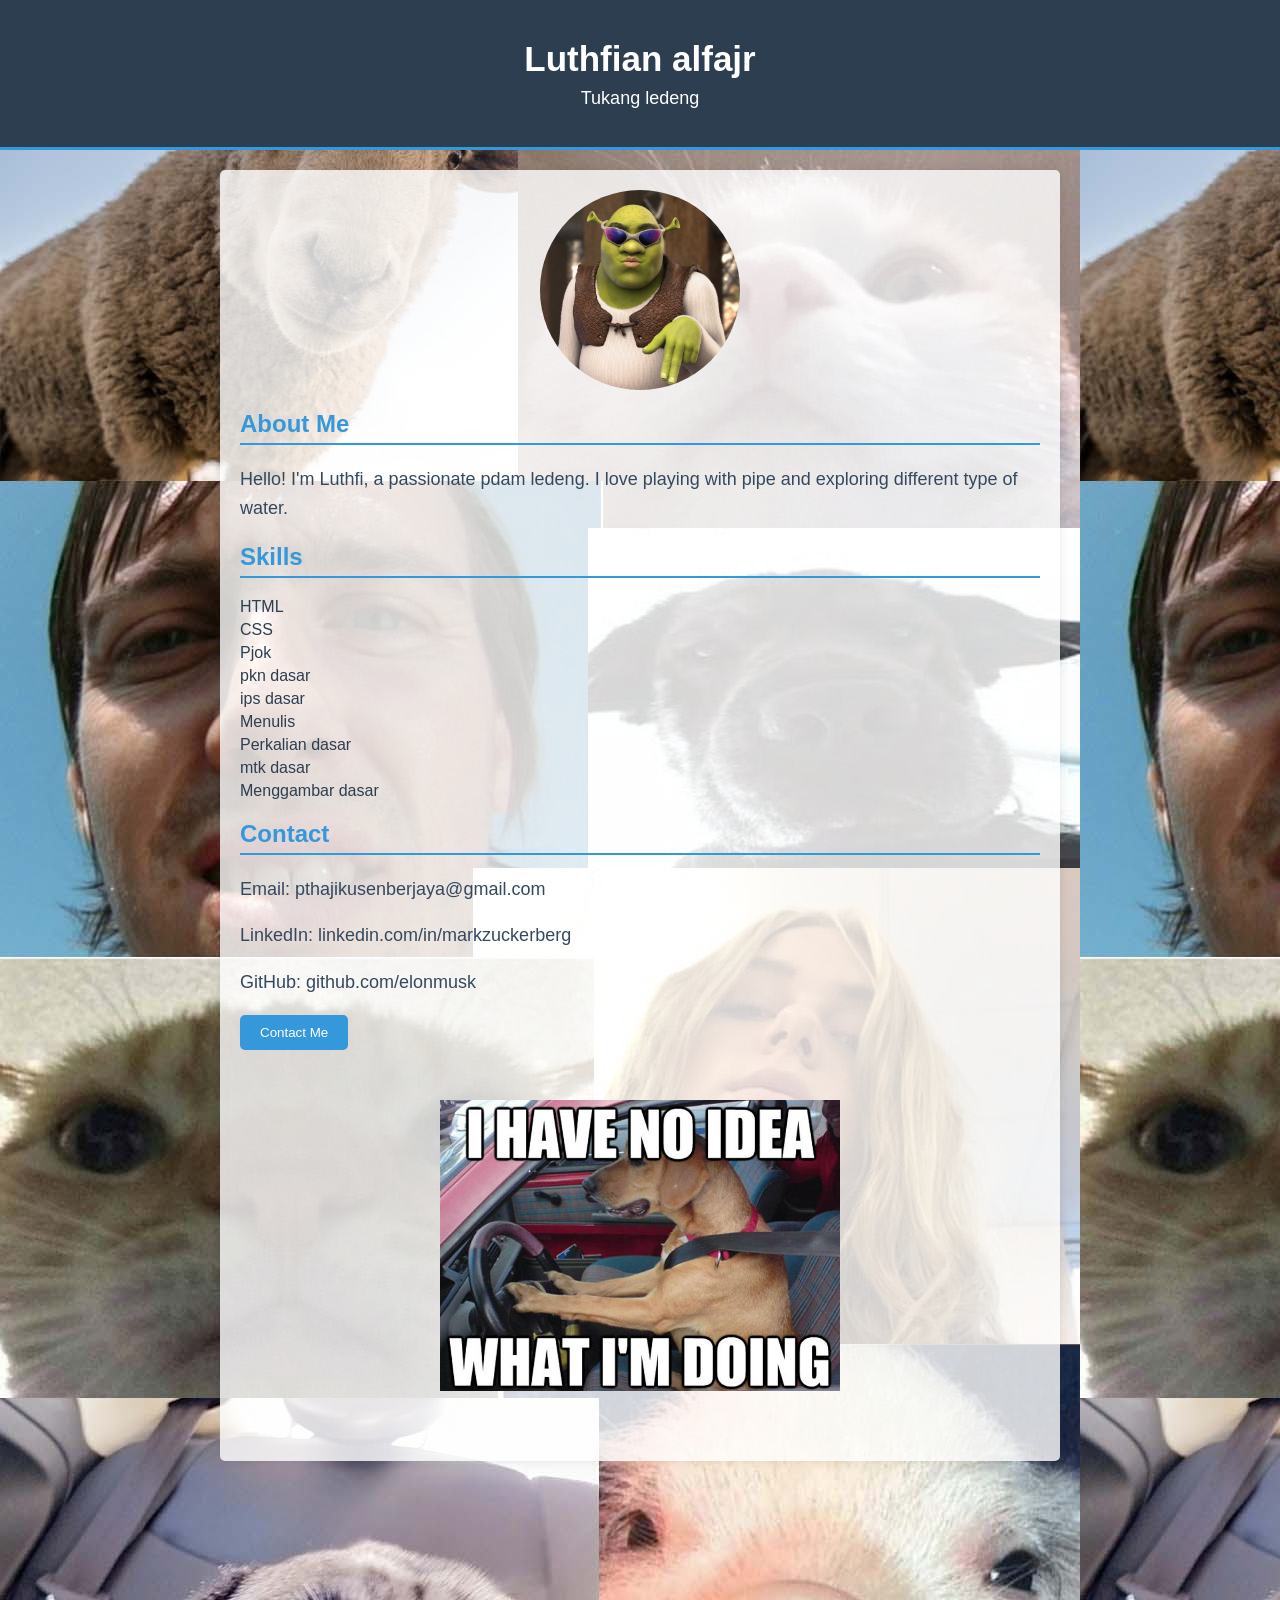
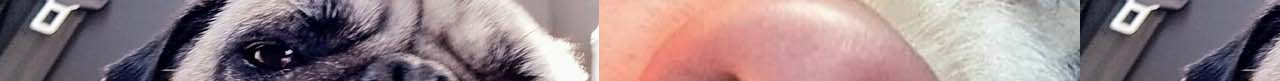
<file: index.html>
<!DOCTYPE html>
<html lang="en">
<head>
    <meta charset="UTF-8">
    <meta name="viewport" content="width=device-width, initial-scale=1.0">
    <title>portfolio-beta 0.1.1</title>
    <link rel="icon" href="0abbe546e479edc1eb62f5a8ccd66328-3571219284.jpg">
    <style>
        body {
            font-family: 'Segoe UI', Tahoma, Geneva, Verdana, sans-serif;
            margin: 0;
            padding: 0;
            background-color: #f7f7f7;
            padding-bottom: 200px;
            background-image: url('Untitled-1.jpg');
        }

        header {
            background-color: #2c3e50;
            color: white;
            text-align: center;
            padding: 1em;
            border-bottom: 3px solid #3498db;
        }

        section {
            max-width: 800px;
            margin: 20px auto;
            padding: 20px;
            background-color: rgba(255, 255, 255, 0.800);
            box-shadow: 0 0 10px rgba(0, 0, 0, 0.1);
            border-radius: 5px;
        }

        h1 {
            color: #ffffff;
            margin-bottom: 5px;
            font-size: 35px;
        }

        p {
            line-height: 1.6;
            color:#34495e;
            font-size: 18px;
        }

        h2 {
            color: #3498db;
            border-bottom: 2px solid #3498db;
            padding-bottom: 5px;
            margin-top: 20px;
        }

        ul {
            list-style-type: none;
            padding: 0;
        }

        li {
            color: #2c3e50;
            margin-bottom: 5px;
        }

        .contact-button {
            display: inline-block;
            padding: 10px 20px;
            background-color: #3498db;
            color: white;
            text-decoration: none;
            border-radius: 5px;
            transition: background-color 0.3s ease;
            cursor: pointer;
            border: 0;
        }

        .contact-button:hover {
            background-color: #2980b9;
        }

        .modal {
            display: none;
            position: fixed;
            top: 0;
            left: 0;
            width: 100%;
            height: 100%;
            background-color: rgba(0, 0, 0, 0.5);
            justify-content: center;
            align-items: center;
        }

        .modal-content {
            background-color: #ecf0f1;
            padding: 20px;
            border-radius: 5px;
            max-width: 400px;
            margin: 0 auto;
            text-align: center;
        }

        .close-button {
            background-color: #3498db;
            color: white;
            padding: 10px 20px;
            margin-top: 10px;
            border-radius: 5px;
            cursor: pointer;
            border: 0;
        }

        .close-button:hover {
            background-color: #2980b9;
            border: 0;
        }

        .profile-picture {
            display: block;
            width: 200px;
            margin-left: auto;
            margin-right: auto;
            align-content: center;
            border-radius: 100px;
        }

        .image-2{
            width: 400px;
            margin-top: 50px;
            align-items: center;
            margin-right: auto;
            margin-left: auto;
            display: block;
            margin-bottom: 50px;
        }
        .image-3{
            width: 100%;
            position: absolute;
            top: 0;
            bottom: 0;
            left: 0;
            right: 0;
        }
        .p2{
            color: white;
            margin-top: 5px;
        }
        .ul{
            color: black;
            font-weight: 500;
        }
    </style>
</head>
<body>
    <header>
        <h1>Luthfian alfajr</h1>
        <p class="p2">Tukang ledeng</p>
    </header>

    <section>
        <div class="type">
            <img class="profile-picture" src="0abbe546e479edc1eb62f5a8ccd66328-3571219284.jpg" alt="Your Name">

            <h2>About Me</h2>

            <div class="ul">
                <p>
                    Hello! I'm Luthfi, a passionate pdam ledeng. I love playing with pipe and exploring different type of water.
                </p>
                    <h2>Skills</h2>
                <ul>
                    <li>HTML</li>
                    <li>CSS</li>
                    <li>Pjok</li>
                    <li>pkn dasar</li>
                    <li>ips dasar</li>
                    <li>Menulis</li>
                    <li>Perkalian dasar</li>
                    <li>mtk dasar</li>
                    <li>Menggambar dasar</li>
                </ul>
    
                <h2>Contact</h2>
                <p>Email: pthajikusenberjaya@gmail.com</p>
                <p>LinkedIn: linkedin.com/in/markzuckerberg</p>
                <p>GitHub: github.com/elonmusk</p>
            </div>
            <div>
                <button class="contact-button" onclick="toggleModal()">Contact Me</button>
            </div>
        </div>
        

        <!-- Modal -->
        <div class="modal" id="contactModal">
            <div class="modal-content">
                <h2>Contact Information</h2>
                <p>Email: pthajikusenberjaya@gmail.com</p>
                <p>LinkedIn: linkedin.com/in/markzuckerberg</p>
                <p>GitHub: github.com/elonmusk</p>
                <button class="close-button" onclick="toggleModal()">Close</button>
            </div>
        </div>
        <img class="image-2" src="dog-driving-car-memes-2911196203.jpg" alt="">
        </div>
    </section>

    <script>
        function toggleModal() {
            var modal = document.getElementById('contactModal');
            modal.style.display = (modal.style.display === 'none' || modal.style.display === '') ? 'flex' : 'none';
        }
    </script>
</body>
</html>
</file>
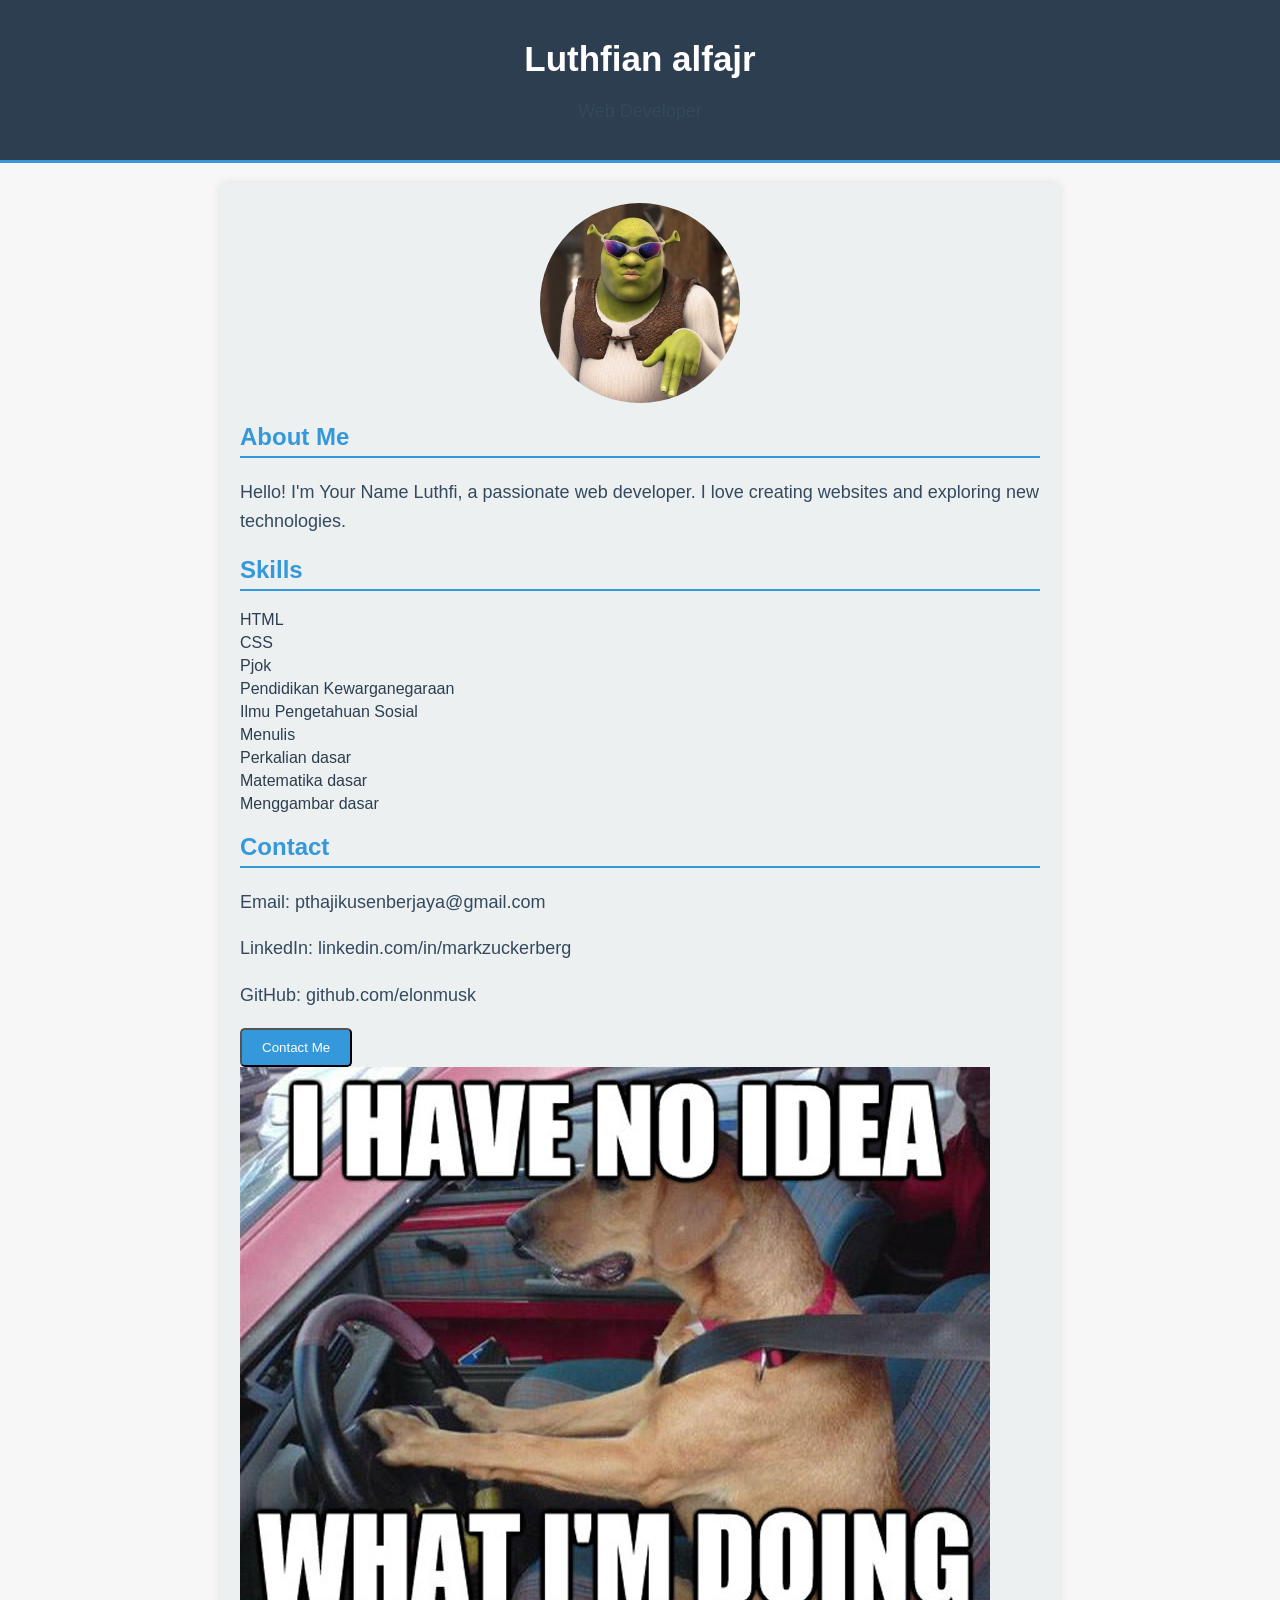
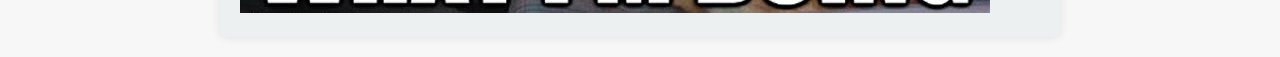
<file: website.html>
<!DOCTYPE html>
<html lang="en">
<head>
    <meta charset="UTF-8">
    <meta name="viewport" content="width=device-width, initial-scale=1.0">
    <title>Your Name - Profile</title>
    <style>
        body {
            font-family: 'Segoe UI', Tahoma, Geneva, Verdana, sans-serif;
            margin: 0;
            padding: 0;
            background-color: #f7f7f7;
        }

        header {
            background-color: #2c3e50;
            color: white;
            text-align: center;
            padding: 1em;
            border-bottom: 3px solid #3498db;
        }

        section {
            max-width: 800px;
            margin: 20px auto;
            padding: 20px;
            background-color: #ecf0f1;
            box-shadow: 0 0 10px rgba(0, 0, 0, 0.1);
            border-radius: 5px;
        }

        h1 {
            color: #ffffff;
            margin-bottom: 5px;
            font-size: 35px;
        }

        p {
            line-height: 1.6;
            color: #34495e;
            font-size: 18px;
        }

        h2 {
            color: #3498db;
            border-bottom: 2px solid #3498db;
            padding-bottom: 5px;
            margin-top: 20px;
        }

        ul {
            list-style-type: none;
            padding: 0;
        }

        li {
            color: #2c3e50;
            margin-bottom: 5px;
        }

        .contact-button {
            display: inline-block;
            padding: 10px 20px;
            background-color: #3498db;
            color: white;
            text-decoration: none;
            border-radius: 5px;
            transition: background-color 0.3s ease;
            cursor: pointer;
        }

        .contact-button:hover {
            background-color: #2980b9;
        }

        .modal {
            display: none;
            position: fixed;
            top: 0;
            left: 0;
            width: 100%;
            height: 100%;
            background-color: rgba(0, 0, 0, 0.5);
            justify-content: center;
            align-items: center;
        }

        .modal-content {
            background-color: #ecf0f1;
            padding: 20px;
            border-radius: 5px;
            max-width: 400px;
            margin: 0 auto;
            text-align: center;
        }

        .close-button {
            background-color: #3498db;
            color: white;
            padding: 10px 20px;
            margin-top: 10px;
            border-radius: 5px;
            cursor: pointer;
        }

        .close-button:hover {
            background-color: #2980b9;
        }

        .profile-picture {
            display: block;
            width: 200px;
            margin-left: auto;
            margin-right: auto;
            align-content: center;
            border-radius: 100px;
        }
    </style>
</head>
<body>
    <header>
        <h1>Luthfian alfajr</h1>
        <p>Web Developer</p>
    </header>

    <section>
        <img class="profile-picture" src="0abbe546e479edc1eb62f5a8ccd66328-3571219284.jpg" alt="Your Name">

        <h2>About Me</h2>
        <p>
            Hello! I'm Your Name Luthfi, a passionate web developer. I love creating websites and exploring new technologies.
        </p>

        <h2>Skills</h2>
        <ul>
            <li>HTML</li>
            <li>CSS</li>
            <li>Pjok</li>
            <li>Pendidikan Kewarganegaraan</li>
            <li>Ilmu Pengetahuan Sosial</li>
            <li>Menulis</li>
            <li>Perkalian dasar</li>
            <li>Matematika dasar</li>
            <li>Menggambar dasar</li>
        </ul>

        <h2>Contact</h2>
        <p>Email: pthajikusenberjaya@gmail.com</p>
        <p>LinkedIn: linkedin.com/in/markzuckerberg</p>
        <p>GitHub: github.com/elonmusk</p>

        <button class="contact-button" onclick="toggleModal()">Contact Me</button>

        <!-- Modal -->
        <div class="modal" id="contactModal">
            <div class="modal-content">
                <h2>Contact Information</h2>
                <p>Email: pthajikusenberjaya@gmail.com</p>
                <p>LinkedIn: linkedin.com/in/markzuckerberg</p>
                <p>GitHub: github.com/elonmusk</p>
                <button class="close-button" onclick="toggleModal()">Close</button>
            </div>
        </div>
        <img class="image-2" src="dog-driving-car-memes-2911196203.jpg" alt="">
    </section>

    <script>
        function toggleModal() {
            var modal = document.getElementById('contactModal');
            modal.style.display = (modal.style.display === 'none' || modal.style.display === '') ? 'flex' : 'none';
        }
    </script>

    <style></style>
</body>
</html>
</file>
